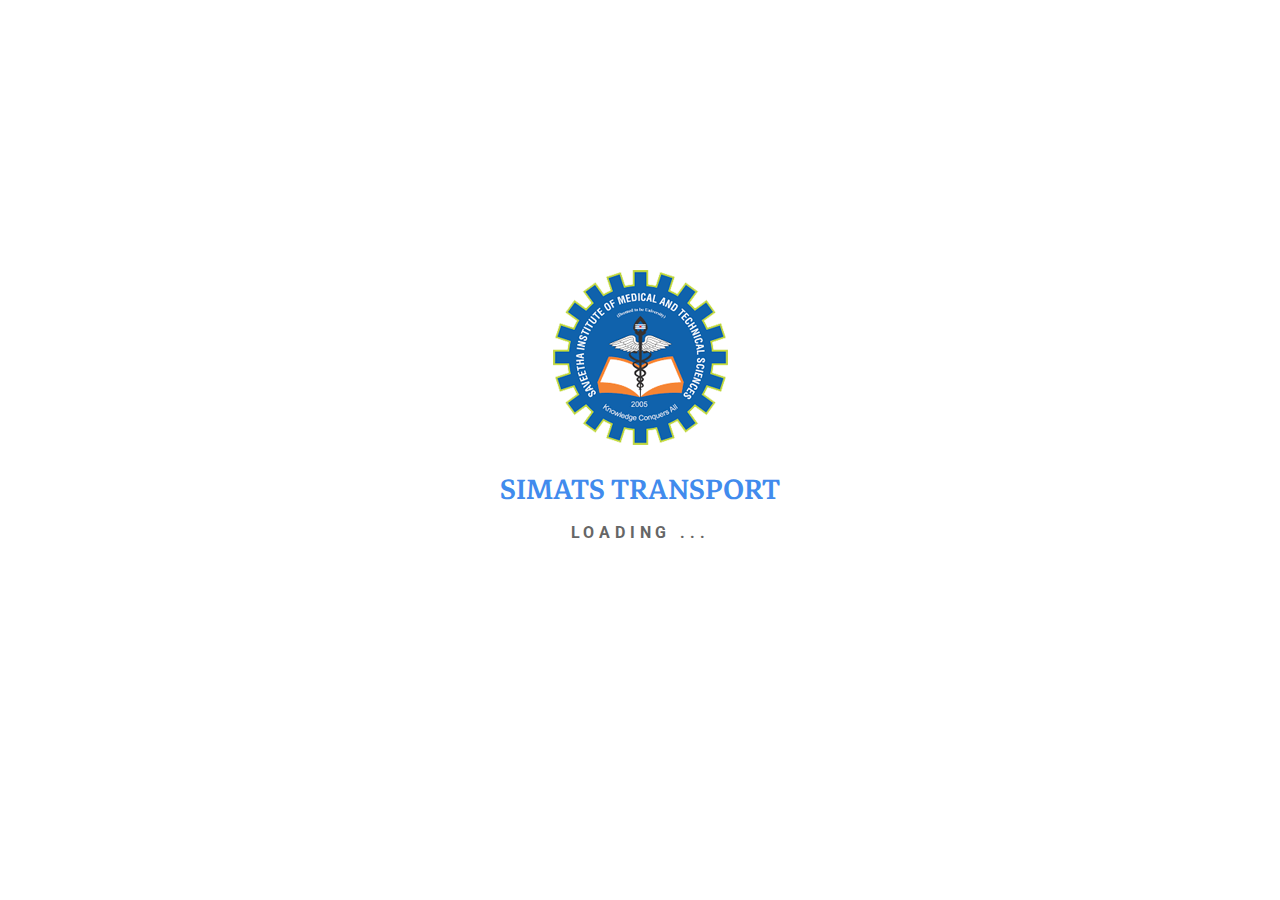
<file: index.html>
<!DOCTYPE html>
<html lang="en">

<head>
    <style>
        .form-element-container {
            position: relative;
        }

        input.input-field[type=text],
        input.input-field[type=password] {
            padding: 8px 12px !important;
            display: inline-block;
            border: 1px solid #ccc;
        }

        .buttonImage {
            width: 25px !important;
            height: 25px !important;
        }

        /* Pre-loader CSS */

        .page-loader {
            width: 100%;
            height: 100vh;
            position: absolute;
            background: #fff;
            z-index: 1000;
        }

        .page-loader .txt {
            color: #666;
            text-align: center;
            top: 30%;
            position: relative;
            text-transform: uppercase;
            letter-spacing: 0.3rem;
            font-weight: bold;
            line-height: 1.5;
        }

        .txt h3 {
            color: #418bed;
            font-size: 40px;
            font-family: "Markazi Text", serif;
            letter-spacing: 0;
            margin-top: 20px;
        }

        .blink_me {
            animation: blinker 1s linear infinite;
        }

        .error-message {
            font-size: 12px;
            color: red;
        }

        @keyframes blinker {
            50% {
                opacity: 0;
            }
        }

        @media (min-width: 1024px) {
            .input-field {
                margin: 10px 0 !important;
            }
        }
    </style>
    <meta charset="UTF-8">
    <meta name="viewport" content="width=device-width, initial-scale=1.0">
    <link href="css/style.css" rel="stylesheet" type="text/css" />
    <link href="css/bootstrap.min.css" rel="stylesheet" type="text/css" />
    <link href="css/font-awesome.css" rel="stylesheet">
    <link rel="icon" type="image/x-icon" href="img/favicon.ico">

    <title>SIMATS Transport</title>
</head>

<body onload="hideLoader()" style="background: #fff;">
    <div class="page-loader">
        <div class="txt">
            <img src="img/logo-all.png" class="loader-logo" alt="loader-logo" />
            <h3>SIMATS TRANSPORT</h3>
            Loading <span class="blink_me">...</span>
        </div>
    </div>
    <div class="log-header">
        <h1>SIMATS TRANSPORTS</h1>
    </div>
    <div class="login-sec">
        <div class="login-container">
            <div class="mb-3 mt-2"><img src="img/logo-all.png" alt="logo" height="100" width="100"></div>
            <div class="login-header">Login</div>
            <form class="log-input" onsubmit="return login(event)">
                <!-- Container for User ID -->
                <div class="form-element-container">
                    <input type="text" id="userid" name="registerNumber" class="input-field" autocomplete="off" required>
                    <label for="userid">Enter Staff ID / Student ID</label>
                </div>

                <!-- Container for Password -->
                <div class="form-element-container">
                    <input type="password" id="password" name="pass" class="input-field" autocomplete="off" required>
                    <label for="password">Enter Password</label>
                </div>
                <div id="error-msg" class="error-message"></div>
                <br>

                <button type="submit" class="submit-button mb-3"><img class="buttonImage me-0" src="img/key.png" alt="Admin"> Login</button>

                <div class="signup-link">
                    <p>Do not have an account? <a href="transport_signup.html">Sign up</a></p>
                </div>
            </form>
        </div>
    </div>
    <div class="user-footer">
        <p class="mb-0">&copy; SIMATS - 2024</p>
    </div>
    <script src="https://ajax.googleapis.com/ajax/libs/jquery/3.6.3/jquery.min.js"></script>

    <script>
        function hideLoader() {
            setTimeout(function() {
                $('.page-loader').fadeOut('slow');
            }, 3000); // 3000 milliseconds = 3 seconds
        }

        function login(event) {
            event.preventDefault();
            const id = document.getElementById("userid").value.trim();
            const pass = document.getElementById("password").value.trim();

            // Simulated valid credentials
            const validID = "192324092";
            const validPass = "welcome";

            if (id === validID && pass === validPass) {
                // Store session info
                localStorage.setItem("isLoggedIn", "true");
                localStorage.setItem("userName", "R.Sabarish");
                localStorage.setItem("userID", id);

                // Redirect to viewPass.html (relative path)
                window.location.href = "viewPass.html";
            } else {
                document.getElementById("error-msg").innerText = "Invalid ID or Password!";
            }
            return false;
        }
    </script>
</body>

</html>
</file>
<file: css/style.css>
@import url('https://fonts.googleapis.com/css2?family=Roboto:ital,wght@0,100;0,300;0,500;0,700;0,900;1,400&display=swap');
@import url('https://fonts.googleapis.com/css2?family=Noto+Serif:ital,wght@0,300;0,400;0,500;1,600&display=swap');
@import url('https://fonts.googleapis.com/css2?family=Berkshire+Swash&family=Markazi+Text:wght@400..700&display=swap');
* {
    margin: 0;
    padding: 0;
}

body {
    font-family: 'Roboto', sans-serif !important;
    margin: 0 !important;
    padding: 0;
    background-color: #fff !important;
    background: url('../img/logo-bg.jpg') no-repeat;
    background-position: center;
    height: 100vh;
}

header {
    background: #0164E7BF;
    box-shadow: 1px 1px 10px #f2f2f2;
    margin-bottom: 20px;
}

.navbar {
    display: flex;
    justify-content: space-between;
    align-items: center;
    background-color: #FFC805;
    color: black;
    padding: 0 !important;
    background: transparent;
}

.nav-tabs .nav-link.active {
    background-color: #e9ecef !important;
}

.logo {
    display: flex;
    align-items: center;
}

.logo h1 {
    font-size: 25px !important;
    color: #fff;
    margin-bottom: 0;
    display: inline-block;
    text-decoration: none;
    font-family: "Markazi Text", serif;
}

.logo img {
    width: 40px;
    height: 40px;
    margin-right: 10px;
}

.nav-links {
    display: flex;
    gap: 8px;
    list-style: none;
    margin: 0;
    padding: 0;
}

.nav-links li {
    cursor: pointer;
    text-align: center;
}

.nav-links li a {
    color: #fff;
    /* box-shadow: 1px 1px 5px #dfdbdb; */
    padding: 10px 20px;
}

.nav-links li a:hover {
    color: #fff;
    background: #005ad1;
    transition: all 2s;
}

.nav-links li a.dropdown-item {
    color: #418bed;
    padding: 10px 25px;
}

.nav-links li a.dropdown-item:hover {
    color: #fff;
}

.nav-links li a.dropdown-item.active {
    color: #fff;
}

.dropdown-menu {
    padding: 0 !important;
}

.navbar .navbar-collapse {
    justify-content: end;
}

.right-nav {
    list-style: none;
}

.right-nav li {
    display: inline-block;
}

.dropdown-menu.prof-drop {
    font-size: 12px;
}

.dropdown-menu.prof-drop[data-bs-popper] {
    top: 85%;
    left: -25px;
    margin-top: 0.125rem;
}

.header-img {
    height: 40px;
    width: 40px;
    background: #fff;
    border: 1px solid #f2f2f2;
    border-radius: 50%;
}

.fa-sign-out {
    color: #fff;
    font-size: 20px !important;
    vertical-align: middle;
}

.nav-link.log-out span {
    font-size: 14px;
    color: #fff;
}

table td {
    font-weight: 400;
}

/*Start Page*/

.start-page {
    display: flex;
    flex-direction: column;
    align-items: center;
    justify-content: center;
    height: 100vh;
    margin: 0;
    background: #fff;
}

.start-page h1 {
    color: #408aec;
    margin-top: 30px;
    font-family: "Markazi Text", serif;
    font-size: 28px;
    font-weight: 600;
}

#content {
    text-align: center;
    margin-bottom: 20px;
    margin-top: 100px;
}

#image {
    max-width: 100%;
    height: auto;
    margin-bottom: 20px;
}

#startButton {
    background: #0164E7BF;
    color: #fff;
    padding: 10px 20px;
    border: none;
    border-radius: 10px;
    cursor: pointer;
    font-size: 20px;
    text-transform: uppercase;
    transition: all 300ms ease-in;
    width: 190px;
    display: block;
    text-align: center;
    margin: 10px auto 0;
    text-decoration: none;
    position: relative;
    overflow: hidden;
    z-index: 1;
}

#startButton:hover {
    color: #fff;
    box-shadow: 0 4px 4px rgba(0, 0, 0, 0.2);
}

.bus-detail a.buy_now {
    padding: 0;
}

.pay-button {
    background: #f58434;
    color: #fff;
    padding: 8px 15px;
}

/*User Page*/

.log-header h1 {
    background: #0164E7BF;
    color: #fff;
    text-align: center;
    font-size: 28px;
    font-family: "Markazi Text", serif;
    padding-top: 10px;
    padding-bottom: 10px;
    font-weight: 600;
}

.user-sec {
    display: flex;
    flex-direction: column;
    align-items: center;
    justify-content: center;
    height: auto;
    margin: 0;
}

.user-footer {
    background: #0164E7BF;
    color: #fff;
    text-align: center;
    padding: 10px;
    bottom: 0;
    position: fixed;
    left: 0;
    width: 100%;
}

.contents {
    color: #fff;
}

.buttonContainer {
    margin-top: 10px;
}

.roleButton {
    background: #0164E7BF;
    border: 1px solid #0164E7BF;
    border-radius: 10px;
    cursor: pointer;
    font-size: 18px;
    display: block;
    width: 250px;
    text-align: center;
    margin-bottom: 20px;
    padding: 10px;
    color: #fff;
}

.roleButton:hover {
    color: #fff;
    box-shadow: 0 4px 4px rgba(0, 0, 0, 0.2);
}

.text {
    margin-left: 10px;
}

.stu-attend {
    width: 700px;
    margin: 0 auto;
}

.stu-attend tr td:last-child {
    float: left;
}

.buttonImage {
    width: 30px;
    height: 30px;
    margin-right: 15px;
    /* Added margin to separate image and text */
}

.search-box {
    width: 30%;
    margin: 0 auto;
}

.attendance-item {
    background: #0164E71A;
    border-radius: 35px;
    padding: 20px;
    margin: 20px 10px;
    box-shadow: 0 4px 6px rgb(120 125 129 / 30%);
    text-align: center;
    border: 1px solid #f2f2f2;
    color: #418bed;
    width: 30%;
    display: flex;
}

.att-column {
    flex: 1;
}

.attendance-item span {
    color: #333;
    font-size: 14px;
    display: block;
    text-align: left;
    margin-bottom: 5px;
}

.passenger-item {
    background: #ffffff1A;
    border-radius: 35px;
    padding: 20px;
    margin: 20px 10px;
    box-shadow: 0 4px 6px rgb(120 125 129 / 30%);
    text-align: center;
    border: 1px solid #f2f2f2;
    color: #418bed;
    width: 30%;
    display: flex;
}

.passenger-item span {
    color: #333;
    font-size: 14px;
    display: block;
    text-align: left;
    margin-bottom: 5px;
}

.passenger-item a {
    background: #0164E791;
    color: #fff;
    padding: 3px 10px;
    text-decoration: none;
    font-weight: 500;
    border: 1px solid #0164E791;
    width: 115px;
    display: block;
    border-radius: 15px;
}

.passenger-item a:hover {
    background: #fff;
    border: 1px solid #0164E791;
    color: #0164E791;
}

.passenger-item.feedback-item {
    background: #0164E71A;
    border-radius: 35px;
    padding: 20px;
    margin: 20px 10px;
    box-shadow: 0 4px 6px rgb(120 125 129 / 30%);
    text-align: center;
    border: 1px solid #f2f2f2;
    color: #418bed;
    width: 30%;
    display: flex;
}

/*Add Home Page*/

.dashboard {
    display: flex;
    justify-content: center;
    align-items: center;
    flex-wrap: wrap;
    width: 100%;
}

.dashboard-item {
    background: #0164E71A;
    border-radius: 35px;
    padding: 20px 10px;
    margin: 20px 10px;
    box-shadow: 0 4px 6px rgb(120 125 129 / 30%);
    display: flex;
    text-align: center;
    border: 1px solid #f2f2f2;
    color: #418bed;
    flex-grow: 1;
    justify-content: center;
    width: 25%;
    align-items: center;
}

.dashboard-item img {
    width: 40px;
    height: 40px;
    margin-bottom: 0px;
    margin-top: 5px;
}

.dashboard-item span {
    display: inline-block;
}

.dashboard-item a {
    color: #418bed;
}

/*Add Bus*/

.bus-tab {
    width: 426px;
    margin: 0 auto;
    margin-top: 80px;
}

.bus-tab form .form-control {
    border-radius: 20px !important;
}

.add-bus h2 {
    font-size: 20px;
    color: #418bed;
    font-weight: 600;
}

.add-bus form {
    border: 1px solid #dee2e6;
    padding: 20px;
    /* background: rgba(255,255,255,0.8); */
    margin: 0 auto;
    border-top: 0;
}

.add-bus label {
    margin-bottom: 5px;
}

.add-bus .form-group {
    margin-bottom: 15px;
}

.add-bus-btn {
    background-color: #418bed;
    color: white;
    font-style: bold;
    padding: 7px 20px;
    border: none;
    border-radius: 2px;
    cursor: pointer;
    font-size: 14px;
    margin-top: 10px;
}

.nav-link.active {
    color: #418bed !important;
}

.nav-link {
    color: #fff !important;
}

.nav.nav-tabs .nav-link {
    color: #418bed !important;
}

a {
    color: #418bed;
    text-decoration: none !important;
}

label {
    text-align: left;
    box-sizing: border-box;
    color: #555;
    font-size: 14px;
}

.form-control {
    border-radius: 0 !important;
    padding: 5px 10px !important;
    font-size: 14px !important;
}

input,
select {
    width: 100%;
    padding: 10px;
    margin-bottom: 15px;
    border: 1px solid #ccc;
    border-radius: 5px;
}

input:focus,
select:focus,
textarea:focus {
    box-shadow: none !important;
}

button {
    padding: 10px 20px;
    border: none;
    border-radius: 5px;
    cursor: pointer;
    text-align: center;
}

button:focus {
    outline: 0;
}

*:focus-visible {
    outline: 0;
    border: none;
    box-shadow: none;
}

.centered-form button {
    margin: 0 auto;
    display: block;
}

th {
    background-color: #418bed !important;
    color: #fff;
}

.table-wid {
    width: 1000px;
    margin: 0 auto;
}

.attn.search-box {
    width: 45%;
}

.comp-table-wid {
    width: 600px;
    margin: 0 auto;
}

.paym-table-wid {
    width: 700px;
    margin: 0 auto;
}

.fee-table-wid {
    width: 450px;
    margin: 0 auto;
}

.bus-res .view-check a {
    background: #418bed;
    color: #fff;
    border-radius: 20px;
    padding: 8px 15px;
}

.attendance-table-wid {
    width: 500px;
    margin: 0 auto;
}

.date.search-box {
    width: 350px;
    margin: 0 auto;
}

.date.search-box input[type=date] {
    background: #b1cff71a;
    border: 1px solid #f2f2f2;
    color: #333;
}

.date.search-box input:focus-visible {
    border: 1px solid #f2f2f2 !important;
}

/*Login Page*/

.login-sec {
    background: #fff;
    padding: 0;
    display: flex;
    justify-content: center;
    align-items: center;
    min-height: 85vh;
}

.login-container {
    padding: 20px;
    width: 33%;
    text-align: center;
    box-shadow: 1px 1px 6px #ccc;
}

.login-header {
    font-size: 22px;
    font-weight: bold;
    color: #0164e7bf;
    margin-bottom: 0px;
}

.login-header.sm {
    font-size: 38px;
}

.input-field {
    width: 50%;
    padding: 8px 10px;
    margin: 10px 0;
    border: 1px solid #ccc;
    border-radius: 2px !important;
    box-sizing: border-box;
    margin-right: 20px;
    font-size: 14px !important;
}

.submit-button {
    background: #0164E7BF;
    color: #fff;
    padding: 7px 20px;
    border: none;
    border-radius: 10px;
    font-size: 16px;
    margin-top: 10px;
}

.submit-button:hover {
    color: #fff;
    box-shadow: 0 4px 4px rgba(0, 0, 0, 0.2);
}

button.btn-success {
    padding: 5px 20px;
}

/*Floating Label*/

.form-group {
    position: relative;
    width: 300px;
}

.log-input input {
    border: 2px solid #fff;
    width: 100%;
    font-size: 1rem;
    padding: 1rem 0.5rem;
    outline: none;
    color: #333;
    background: transparent;
}

.log-input label {
    position: absolute;
    top: 50%;
    left: 17%;
    padding: 0 4px;
    font-size: 14px;
    pointer-events: none;
    transform: translateY(-50%);
    transition: all 0.3s ease-in-out;
    font-weight: 400;
    color: #999999 !important;
}

.log-input input:is(:focus,
:valid)+label {
    top: 10px;
    padding: 0 4px;
    background: #fbfbfb;
}

/* Additional styles for horizontal alignment */

.form-element-container {
    display: flex;
    align-items: center;
    justify-content: center;
}

.form-element-container label {
    width: auto;
    margin-right: 10px;
    color: #000;
}

.form-element-container .input-field {
    width: 70%;
    /* Adjust as needed */
    margin-right: 0;
}

.signup-link {
    margin-top: 20px;
    /* Added margin for spacing */
    text-align: center;
}

.signup-link a {
    text-decoration: none;
    color: blue;
}

/*Bus Detail*/

.bus-detail h2 {
    text-align: center;
    color: #418bed;
    font-size: 22px;
}

table {
    border-collapse: collapse;
    width: 100%;
    margin: 20px auto;
    border: 1px solid #ddd;
}

th,
td {
    border: 1px solid #ddd;
    padding: 8px;
    text-align: left;
}

.view-check {
    display: flex;
    text-align: center;
    justify-content: center;
    align-items: center;
}

.bus-detail a {
    background: #0164E791;
    color: #fff;
    padding: 3px 10px;
    text-decoration: none;
    font-weight: 500;
    border: 1px solid #0164E791;
    width: 115px;
    display: block;
    border-radius: 15px;
}

.bus-detail a:hover {
    background: #fff;
    border: 1px solid #0164E791;
    color: #0164E791;
}

.bus-detail table tr td {
    font-size: 14px !important;
    font-weight: 400 !important;
}

.bus-detail table tr:nth-child(odd) {
    background-color: rgba(255, 255, 255, 0.5);
}

.bus-detail table tr:nth-child(even) {
    background-color: rgba(242, 242, 242, 0.5);
}

.bus-detail th {
    background-color: #418bed !important;
    color: #fff;
    font-size: 16px;
    font-weight: 600;
}

.check-avail {
    float: right;
    background: #fff;
    padding: 0px 5px 0px 5px;
    border-radius: 20px;
    font-size: 12px;
    line-height: 23px;
    text-align: center;
}

/*Chek Available - View Details*/

.profile-card {
    background-color: transparent;
    border-radius: 0;
    box-shadow: 0 2px 4px rgba(0, 0, 0, 0.1);
    padding: 0;
    display: flex;
    flex-direction: column;
    align-items: center;
    text-align: center;
    max-width: 600px;
    margin: 20px auto;
    border: 1px solid #ccc;
}

.profile-card strong {
    display: block;
    color: #418bed;
    font-size: 18px;
}

.profile-header {
    display: flex;
    align-items: center;
    background: #418bed;
    color: #fff;
    width: 100%;
    text-align: center;
    padding: 5px;
}

.profile-photo {
    width: 100px;
    height: 100px;
    border-radius: 50%;
    object-fit: cover;
    margin-right: 10px;
    /* border: 2px solid #418bed; */
    padding: 10px;
    background: #fff;
}

.profile-name {
    font-size: 20px;
    font-weight: bold;
    text-align: center;
    width: 100%;
}

.profile-details {
    margin-top: 0;
    font-size: 14px;
    text-align: center;
    padding: 10px 15px;
}

.profile-img {
    width: 200px;
    margin: 0 auto;
    top: -57px;
    position: relative;
}

.profile-card.prof-view {
    margin: 0 auto;
    width: 400px;
    max-height: calc(100vh - 150px);
    overflow-y: auto;
}

.profile-name-det {
    font-size: 20px;
    font-weight: bold;
    text-align: center;
    width: 100%;
    top: -40px;
    position: relative;
    color: #418bed;
}

.profile-hgt h4 {
    font-size: 18px;
}

.center-img {
    margin: 0 auto 20px;
    width: 270px;
    text-align: center;
}

.center-img img {
    border-radius: 50%;
    border: 1px solid #ccc;
    padding: 0;
}

.driver-details {
    color: #fff;
    width: 100%;
    text-align: center;
}

.driver-heading {
    font-size: 20px;
    font-weight: bold;
    margin-bottom: 10px;
    background: #418bed;
    color: #fff;
    width: 100%;
    text-align: center;
    padding: 5px;
}

.driver-info {
    font-size: 14px;
    color: #000;
}

/*Notification*/

.row-notif {
    display: flex;
    justify-content: space-between;
    align-items: flex-start;
    padding: 10px 20px;
    margin: 10px;
    border: 1px solid #0164E7BF;
    border-radius: 20px;
}

.row-notif span {
    font-weight: 300;
    font-size: 14px;
    margin-bottom: 5px;
}

.left-content {
    flex: 1;
    /* Occupy half of the row */
    display: flex;
    flex-direction: column;
    /* Arrange items vertically */
}

.right-content {
    display: flex;
    flex-direction: column;
    /* Arrange buttons vertically */
    align-items: flex-end;
}

.accept-btn,
.reject-btn {
    width: 85px;
    padding: 3px 10px !important;
    cursor: pointer;
    margin-bottom: 5px;
}

.btn.accept-btn {
    background-color: #4CAF50;
    color: white;
    border: 1px solid #4CAF50;
    font-size: 14px;
}

.btn.accept-btn:hover {
    background-color: #fff;
    color: #4CAF50;
    border: 1px solid #4CAF50;
}

.btn.reject-btn {
    background-color: #f44336;
    color: white;
    border: 1px solid #f44336;
    font-size: 14px;
}

.btn.reject-btn:hover {
    background-color: #fff;
    color: #f44336;
    border: 1px solid #f44336;
}

.btn.reject-btn:focus,
.btn.reject-btn:focus {
    box-shadow: none !important;
}

.under-const {
    background: url(../img/under-construction.jpg) no-repeat;
    background-size: 100%;
    height: 330px;
    width: 530px;
    margin: 150px auto;
}

.bus-add tr td:nth-child(2) {
    width: 800px;
}

.bus-add tr th:nth-child(2) {
    width: 800px;
}

/*Incharge Detail*/

.incharge-det h2 {
    text-align: center;
    color: #418bed;
    font-size: 22px;
}

.incharge-det table th {
    background: #418bed;
    color: #fff;
}

.incharge-det table tr td {
    font-size: 14px !important;
    font-weight: 400 !important;
}

.incharge-det table tr:nth-child(odd) {
    background-color: white;
}

.incharge-det table tr:nth-child(even) {
    background-color: #f2f2f2;
}

.d-block .table {
    margin: 0;
}

.d-block.table-responsive {
    max-height: calc(100vh - 325px);
    overflow-y: auto;
    overflow-x: hidden;
    padding-right: 5px;
}

.d-block.table-responsive.busearch {
    max-height: calc(100vh - 325px);
    overflow-y: auto;
    overflow-x: auto;
    padding-right: 5px;
}

/*Feedisplay - Complaint*/

.complaint h2 {
    text-align: center;
    color: #418bed;
    font-size: 22px;
}

.complaint th {
    background: #418bed;
    color: #fff;
}

.complaint table tr td {
    font-size: 14px !important;
}

.complaint table tr:nth-child(odd) {
    background-color: white;
}

.complaint table tr:nth-child(even) {
    background-color: #f2f2f2;
}

/*Student Home Page*/

/* Style for the left side (details) */

.left-side {
    flex: 1;
    padding: 5px;
}

/* Style for the right side (profile image) */

.right-side {
    flex: 1;
    padding: 5px;
    text-align: center;
}

/* Style for the image */

.profile-image {
    width: 40%;
    height: auto;
    border-radius: 100%;
    margin-right: 100px;
}

.rectangle-container {
    background-color: blue;
    /* Background color set to blue */
    color: white;
    /* Text color set to white */
    padding: 10px 20px;
    /* Padding for the content */
    border-radius: 5px;
    /* Rounded corners for the rectangle */
    display: inline-block;
    /* Inline-block to contain the text */
    width: 33.5%;
    text-align: center;
    margin-left: 500px;
}

/*Calender*/

.calendar {
    width: 500px;
    margin: 0 auto;
}

.calendar h2 {
    text-align: center;
    color: #418bed;
    font-size: 22px;
}

.calendar thead {
    background: #418bed;
    color: #fff;
}

.calendar tbody {
    background: #fff;
}

.calendar th {
    text-align: center;
}

.calendar td {
    border: 1px solid #f2f2f2;
    text-align: center;
    padding: 20px;
}

.current-day {
    background: #dbecfb;
}

.btn.dropdown-toggle {
    color: #418bed;
    box-shadow: 1px 1px 5px #dfdbdb;
    padding: 8px !important;
    background: #fff;
    border-radius: 0;
    border: none;
    position: relative;
    top: -8px;
}

/*View pass*/

.view-pass {
    width: 400px;
    margin: 20px auto;
    font-size: 15px;
}

.bus-pass {
    background: #b2f279;
    padding: 5px;
    text-align: center;
    font-size: 20px;
    font-weight: 500;
    border-top: 20px solid #25ba07;
    border-left: 1px solid #f2f2f2;
    border-bottom: 1px solid #f2f2f2;
    border-right: 1px solid #f2f2f2;
}

.top-address h3 {
    color: #0545f5;
    font-size: 20px;
    font-weight: 600;
    margin-top: 8px;
    margin-left: 6px;
}

.top-address h5 {
    font-size: 16px;
    color: #333;
}

.top-address p {
    font-size: 14px;
    color: #333;
}

.pass-sec {
    display: flex;
    margin-top: 20px;
    margin-bottom: 0;
}

.pass-val p {
    display: block;
    margin-bottom: 5px;
    padding-left: 15px;
    font-size: 15px;
}

.pass-detail {
    border: 1px solid #cccccc;
    background: rgb(255, 255, 255);
    font-weight: 500;
}

.pass-bg-green {
    background: linear-gradient(0deg, rgba(242, 251, 243, 1) 0%, rgba(177, 236, 183, 1) 48%, rgba(102, 220, 113, 1) 83%);
    padding: 50px 0;
}

.pass-bg-blue {
    background: linear-gradient(0deg, rgba(237, 237, 251, 1) 0%, rgba(200, 197, 250, 1) 48%, rgba(148, 139, 248, 1) 83%);
    padding: 50px 0;
}

.pass-bg-yellow {
    background: linear-gradient(0deg, rgba(250, 253, 228, 1) 0%, rgba(245, 253, 160, 1) 48%, rgba(239, 254, 73, 1) 83%);
    padding: 50px 0;
}

.pass-detail h4 {
    color: #4f14c8;
    text-align: center;
    padding-top: 10px;
    padding-bottom: 10px;
    font-size: 15px;
    font-weight: 600;
    margin-bottom: 10px;
}

.reqpass-btn {
    background: #418bed;
    color: #fff;
    border-radius: 20px;
    padding: 8px 15px;
}

.reqpass-btn:hover {
    color: #fff !important;
}

.nopass {
    width: 100%;
    height: 80%;
    display: flex;
    justify-content: center;
    align-items: center;
}

.nopass .nopass-det {
    text-align: center;
}

.pl-60 {
    padding-left: 60px !important;
}

.pl-70 {
    padding-left: 70px !important;
}

.left-side ul {
    list-style: none;
    padding-left: 20px;
    margin-bottom: 0;
}

.left-side ul li {
    margin-bottom: 10px;
}

.left-side {
    flex: 4;
}

.pass-detail .profile-image {
    width: 100px;
    height: 100px;
    border-radius: 100%;
    margin-right: 20px;
    border: 3px solid #418bed;
    padding: 1px;
    float: right;
}

.paid {
    color: #4CAF50;
}

.dropdown {
    position: relative;
    display: inline-block;
}

/* Style for the dropdown content */

.dropdown-content {
    display: none;
    position: absolute;
    background-color: #f9f9f9;
    min-width: 160px;
    box-shadow: 0px 8px 16px 0px rgba(0, 0, 0, 0.2);
    z-index: 1;
}

.dropdown-content a {
    padding: 12px 16px;
    display: block;
    text-align: left;
}

/* Style for the dropdown items on hover */

.dropdown-content a:hover {
    background-color: #ddd;
}

/* Show the dropdown content when hovering over the dropdown container */

.dropdown:hover .dropdown-content {
    display: block;
}

.admin-profile .profile-details.prof-value {
    width: 90%;
}

.admin-profile .prof-th {
    width: 45%;
    display: inline-block;
}

/*Profile*/

.prof-th {
    width: 50%;
    display: inline-block;
}

.prof-col {
    width: 5%;
    display: inline-block;
}

.prof-td {
    width: auto;
    display: inline-block;
}

.profile-details.prof-value {
    font-size: 14px;
    text-align: left;
    /* width: 500px;
    top: -50px;
    left: 100px; */
}

/*Change Password*/

.change-password form {
    width: 400px;
    margin: 20px auto;
    padding: 25px 50px;
    border: 1px solid #0164E7BF;
    border-radius: 35px;
}

.change-password h2 {
    text-align: center;
    color: #418bed;
    font-size: 22px;
}

.change-password .form-group {
    width: 100%;
}

.change-password .accordion {
    width: 500px;
    margin: 0 auto;
    padding: inherit;
}

.change-password .accordion-flush .accordion-item .accordion-button {
    border-radius: 10px;
    border: 1px solid #ccc;
    margin-top: 10px;
}

.change-password .accordion-item {
    border: none;
}

.change-password .accordion-item:last-of-type .accordion-button.collapsed {
    border-radius: 10px;
}

.change-password .accordion-button::after {
    background-image: url(../img/acc-arrow.png);
}

.change-password .accordion-button:not(.collapsed)::after {
    background-image: url(../img/acc-arrow.png);
    transform: rotate(-180deg);
}

.change-password .accordion-button:focus {
    box-shadow: none;
}

/*Student Details*/

.student-detail th {
    background-color: #418bed !important;
    color: #fff;
}

.student-detail h2 {
    text-align: center;
    color: #418bed;
    font-size: 22px;
}

div.dt-buttons {
    position: relative;
    top: 20px;
}

table.dataTable {
    width: 100% !important;
}

table.dataTable tbody td {
    font-weight: 400;
    font-size: 14px;
}

table.dataTable td {
    border-bottom: 0 !important;
}

.dataTables_filter label {
    padding: 10px;
}

.dataTables_wrapper .dataTables_paginate .paginate_button.current {
    background: #418bed;
    color: #fff !important;
}

.dataTables_wrapper .dataTables_filter input {
    border-radius: 3px;
    padding: 5px 10px;
}

div.dt-buttons>.dt-button,
div.dt-buttons>.dt-button:hover {
    background: #418bed !important;
    color: #fff !important;
    border: 1px solid #418bed !important;
}

div.dt-buttons>.dt-button.disabled {
    cursor: not-allowed;
}

/* Make the DataTable responsive */

.table-responsive {
    overflow-x: auto;
    max-width: 100%;
    /* Set maximum width to 100% */
}

.navbar-toggler:focus {
    box-shadow: none !important;
}

.table>thead {
    border-style: hidden;
}

.table thead th {
    position: sticky;
    top: 0;
    z-index: 10;
}

.nav-links li.active a {
    background: #005ad1;
    color: #fff;
    transition: all 2s;
}

.table tr {
    vertical-align: middle;
}

form.notification-form {
    border-radius: 10px;
    border: 1px solid #418bed;
    padding: 20px 35px;
    background: rgb(173 208 255 / 10%);
}

/*Transporter*/

.t-title {
    color: #fff;
    font-size: 30px;
    margin-bottom: 50px;
}

.card-wrapper {
    display: flex;
    flex-direction: row;
    /* Set flex-direction to row for the containers */
}

.card-bg {
    position: relative;
    width: 220px;
    height: 220px;
    border: none;
    background: rgb(16, 98, 172);
    background: linear-gradient(180deg, rgba(16, 98, 172, 1) 25%, rgba(3, 168, 201, 1) 100%);
    border-radius: 10px;
    margin-right: 40px;
    /* Optional: Add margin between containers */
    margin-left: 30px;
    margin-bottom: 40px;
}

.card-bg h3 {
    color: #418bed;
    font-size: 18px;
    text-align: center;
    padding-top: 10px;
    background: #fff;
    padding-bottom: 10px;
}

.inner-container {
    background-color: white;
    position: absolute;
    top: 50%;
    left: 50%;
    transform: translate(-50%, -50%);
    width: 100px;
    height: 100px;
    border: 2px solid #418bed;
}

.inner-container i {
    text-align: center;
    font-size: 50px;
    color: #418bed;
    margin: 0 auto;
    transform: translateX(85%);
    top: 22px;
    position: relative;
}

.text-mem {
    position: absolute;
    bottom: 10px;
    left: 50%;
    transform: translateX(-50%);
    margin-bottom: 10px;
    font-size: 14px;
}

.text-mem a {
    color: #418bed;
    background: #fff;
    padding: 5px 10px;
    text-decoration: none;
    border-radius: 3px;
    cursor: pointer;
}

.route-det {
    width: 500px;
    margin: 0 auto;
}

.route-det h4 {
    text-align: center;
    font-size: 16px;
    margin-top: 10px;
    margin-bottom: 10px;
    color: #418bed;
}

.route-det input {
    margin-bottom: 10px;
}

.route-det button {
    background: #418bed;
    color: #fff;
    padding: 5px 10px;
    margin-bottom: 20px;
    font-weight: 400;
    font-size: 14px;
}

.acc-form .form-control {
    background: #0164E70D;
    border: 1px solid #0164E70D;
    border-radius: 10px !important;
    padding: 15px 15px !important;
}

/* .sel-round {
    background-image: linear-gradient(45deg, transparent 49%, #ffffff 48%), linear-gradient(135deg, #ffffff 50%, transparent 50%), radial-gradient(#418bed 70%, transparent 72%) !important;
    background-position: calc(100% - 24px) calc(19px + 6px), calc(100% - 19px) calc(23px + 2px), calc(100% - 10px) 12px !important;
    background-size: 5px 5px, 5px 5px, 30px 30px !important;
    background-repeat: no-repeat !important;
  } */

.hierarchy-select .dropdown-menu {
    width: 100%;
}

.hierarchy-select button::after {
    float: right;
    content: "\f002" !important;
    /* background: #0d6efd !important; */
    padding: 0;
    border-radius: 0;
    font-family: FontAwesome !important;
    border-top: 0;
    color: #0d6efd;
    font-size: 16px;
}

.btn.dropdown-toggle.sel-round {
    background: #0164E70D;
    border: 1px solid #0164E70D;
    border-radius: 10px !important;
    padding: 12px 15px !important;
    box-shadow: none;
    color: #333;
    width: 100%;
    text-align: left;
    font-size: 14px;
}

.bus-route-search {
    width: 400px;
    margin: 0 auto;
}

.sel-round:active:focus {
    box-shadow: none !important;
}

.dropdown-item.route-item {
    font-size: 14px;
}

.hs-searchbox .form-control {
    padding: 10px 15px !important;
}

.linee {
    width: 2px;
    height: 40px;
    background-color: #418bed;
    position: relative;
    top: 10px;
    left: 191px;
    margin-bottom: 20px;
}

.bus-seats {
    font-size: 14px
}

.route-map {
    overflow-y: auto;
    max-height: calc(100vh - 400px);
    overflow-x: hidden;
}

/*Footer*/

footer {
    background: #0164E7BF;
    color: #fff;
    text-align: center;
    padding: 10px;
    bottom: 0;
    position: fixed;
    left: 0;
    width: 100%;
}

.bottom-footer {
    display: none;
}

.box {
    width: 400px;
    margin: 0 auto;
    border: 1px solid #398AED;
    padding: 20px 30px;
    border-radius: 35px;
}

.razorpay-backdrop span {
    display: none;
}

.error-bg {
    background: #ececec;
    padding: 40px;
    width: 60%;
    display: flex;
    flex-direction: row;
    position: absolute;
    left: 50%;
    top: 50%;
    -webkit-transform: translate(-50%, -50%);
    transform: translate(-50%, -50%);
}

.error-bg h2 {
    font-size: 58px;
    margin-right: 20px;
}

.error-bg h3 {
    font-size: 40px;
}

.error-bg .left {
    border-right: 1px solid #ccc;
    width: 50%;
}

.error-bg .right {
    width: 40%;
    margin-left: 50px;
}

.error-bg .right a {
    color: #000;
    border: 2px solid #000;
    padding: 8px 15px 8px 15px;
    display: inline-block;
    margin-top: 10px;
    font-size: 16px;
    background: url('../images/arrow.png') no-repeat 97px 10px;
    background-size: 10%;
    font-size: 18px;
    text-decoration: none;
}

.error-bg .right a:hover {
    color: #b76b24;
    border: 2px solid #b76b24;
    background: url('../images/carrow.png') no-repeat 97px 10px;
    background-size: 10%;
}

table.dataTable tbody tr.selected>* {
    box-shadow: inset 0 0 0 9999px rgb(11 12 12);
}

.cont-flu .container-fluid {
    width: 95%;
}

.mob-btn {
    display: none !important;
}

.table-box {
    background: #b1cff71a;
    border-radius: 35px;
    padding: 28px;
    box-shadow: 0 0 7px #cdcdcd;
    margin: 15px;
}

.table-box h5 {
    font-size: 16px;
    color: #000;
}

.table-box p {
    font-size: 14px;
    color: #525252;
}

.bus-scroll {
    max-height: calc(100vh - 200px);
    overflow-y: auto;
    padding-right: 10px;
}

form.example input[type=text] {
    padding: 10px 15px;
    font-size: 14px;
    border: 1px solid #0B8AF214;
    float: left;
    width: 100%;
    background: #0B8AF214;
    border-radius: 20px;
    box-shadow: 2px 2px 5px #ccc;
}

form.example button {
    background: transparent;
    color: #418bed;
    font-size: 18px;
    position: relative;
    top: -32px;
    left: 93%;
    padding: 0;
}

*::-webkit-scrollbar-track {
    border-radius: 10px;
    background-color: #F5F5F5;
}

*::-webkit-scrollbar {
    width: 7px;
    background-color: #F5F5F5;
}

*::-webkit-scrollbar-thumb {
    border-radius: 10px;
    background-color: #ccc;
    height: 50px;
}

::-webkit-scrollbar:horizontal {
    height: 3px;
    background-color: red;
}

::placeholder {
    color: #bcbcbc !important;
    font-weight: 500 !important;
}

.modal-header .btn-close {
    margin-right: 0 !important;
    font-size: 10px;
    position: relative;
    right: -15px;
}

.prof-change-pwd {
    position: relative;
    top: -3px;
    left: 299px;
    background: #f7f7f7;
    padding: 10px 5px;
}

.prof-change-pwd img {
    width: 25px;
}

.verification-form {
    width: 500px;
    margin: 0 auto;
}

.offline-request {
    width: 500px;
    text-align: center;
    margin: 0 auto;
}

.modal-footer {
    justify-content: center !important;
}

.modal-content {
    background: #ecf6fe !important;
    border-radius: 10px !important;
    max-width: 340px !important;
    padding: 20px;
    font-size: 14px;
}

.modal-content {
    padding-top: 0;
}

.modal-body {
    padding: 0 !important;
}

.modal-body.modal-detail {
    padding: 20px 10px 0 10px !important;
}

.modal-detail span {
    display: block;
    margin-bottom: 15px;
}

.modal-detail p {
    background: #f2f2f2;
    padding: 10px;
}

.modal-detail .modal-footer {
    justify-content: space-between;
    padding: 0;
    border-top: none;
}

.modal-detail .modal-footer button {
    border-radius: 20px;
}

.bus-col {
    justify-content: space-around;
    display: flex;
}

.bus-col.bus-seat {
    justify-content: space-around;
    display: flex;
    width: 500px;
}

.bus-col p {
    margin-bottom: 0;
}

.daily-update {
    border-left: 3px solid #398AED;
    padding: 10px 15px;
    border-radius: 0;
    margin-bottom: 20px;
    display: block;
    width: 800px;
    margin: 0 auto 15px;
    background: #0164E70D;
    box-shadow: 1px 1px 5px #ccc;
}

.daily-update p {
    margin-bottom: 0;
}

.pass-qr p {
    margin-bottom: 0;
}

.view-modal .modal-dialog {
    max-width: 780px;
    margin: 1.75rem auto;
}

.view-modal .modal-content {
    max-width: 700px !important;
    border-radius: 10px !important
}

.stud-modal .modal-dialog {
    max-width: 475px;
    margin: 1.75rem auto;
}

.stud-modal .modal-content {
    max-width: 500px !important;
    border-radius: 10px !important
}

.pass-section {
    text-align: center;
    border: 1px solid #bbb7b7;
    background: #fff;
}

.pass-head .green-pass {
    font-size: 20px;
    padding: 0;
    border-radius: 0;
    color: #fff;
    width: 320px;
    text-align: center;
    margin: 0px auto;
    font-weight: 900;
    text-transform: uppercase;
}

.pass-head .orange-pass {
    font-size: 20px;
    padding: 0;
    border-radius: 0;
    color: #000;
    width: 320px;
    text-align: center;
    margin: 0 auto;
    font-weight: 900;
    text-transform: uppercase;
}

.pass-head .brown-pass {
    font-size: 20px;
    padding: 0;
    border-radius: 0;
    color: #fff;
    width: 320px;
    text-align: center;
    margin: 0 auto;
    font-weight: 900;
    text-transform: uppercase;
}

.pass-head .yellow-pass {
    font-size: 20px;
    padding: 0;
    border-radius: 0;
    color: #000;
    width: 320px;
    text-align: center;
    margin: 0 auto;
    font-weight: 900;
    text-transform: uppercase;
}

.pass-head .light-blue-pass {
    font-size: 25px;
    padding: 0;
    border-radius: 0;
    color: #fff;
    width: 320px;
    text-align: center;
    margin: 0 auto;
    font-weight: bold;
    text-transform: uppercase;
}

.pass-head .t_light-blue-pass {
    font-size: 28px;
    padding: 0;
    border-radius: 0;
    color: #fff;
    width: 320px;
    text-align: center;
    margin: 0 auto;
    font-weight: 900;
    text-transform: uppercase;
}

.pass-head .red-pass {
    font-size: 20px;
    padding: 0;
    background: red;
    border-radius: 0;
    color: #fff;
    width: 320px;
    text-align: center;
    margin: 0 auto;
    font-weight: 900;
    text-transform: uppercase;
}

.img-qr {
    position: relative;
    display: block;
    width: 100px;
    height: 100px;
    top: -55px;
    left: 35%;
    border-radius: 0;
}

.pass-section h3 {
    font-size: 24px;
    font-weight: bold;
    color: #000;
}

.pass-section h4 {
    font-size: 20px;
    font-weight: bold;
    color: #000;
}

.pass-section-success {
    font-size: 15px;
    font-weight: bold;
    color: #fff;
    background: #1eb100;
    padding: 5px;
    text-transform: uppercase;
}

.validity.d-block {
    font-size: 30px;
    font-weight: bold;
    vertical-align: middle;
    text-transform: capitalize;
    padding: 0;
}

.pass-section-reject {
    font-size: 25px;
    font-weight: bold;
    color: #fff;
    background: red;
    padding: 5px;
    text-transform: uppercase;
}

.pass-route {
    background: #ffffff;
    padding: 15px 0px;
}

.pass-route p {
    margin-bottom: 0;
}

.fa-exchange {
    color: #000;
}

.btn-close:focus {
    box-shadow: none !important;
}

.title-tip[title]:hover {
    position: relative;
}

.title-tip[title]:hover:before {
    position: absolute;
    top: 100%;
    left: 0;
    z-index: 99999;
    content: attr(title);
    margin-top: 0.5em;
    padding: 0.5em;
    width: 150px;
    /* change it */
    overflow: hidden;
    word-wrap: break-word;
    font-size: inherit;
    color: #FFF;
    text-align: center;
    background-color: #222;
    box-sizing: border-box;
    box-shadow: 2px 2px 2px rgba(0, 0, 0, 0.2);
}

.title-tip[title]:hover:after {
    position: absolute;
    top: 80%;
    left: 50%;
    z-index: 99999;
    content: '';
    margin-left: -0.125em;
    width: 0;
    height: 0;
    border: 7px dashed transparent;
    border-bottom: 7px solid #222;
    font-size: inherit;
}

.prof-change-pwd {
    display: none;
}

table th,
table td {
    white-space: nowrap;
}

.h-20 {
    height: 20px;
}

.wh-wid {
    width: 100%;
}

.notif-scroll {
    max-height: calc(100vh - 610px);
    overflow-y: auto;
}

.bus-detail a.notif-action {
    background: none;
    color: #418bed;
    border: none;
    position: relative;
    left: 300px;
    top: -10px;
    font-size: 20px;
}

.badge {
    background: #000;
    position: relative;
    top: -12px;
    padding: 5px !important;
    border-radius: 10px !important;
    height: 15px;
    right: 12px;
    font-size: 10px !important;
    text-align: center !important;
    line-height: 6px !important;
}

.slider-section {
    width: 500px;
    margin: 0 auto;
}

.slider-section img {
    height: 370px;
    margin-bottom: 50px;
}

.carousel-indicators [data-bs-target] {
    width: 10px !important;
    height: 10px !important;
    border-radius: 50% !important;
    background-color: #000 !important;
}

.passen-table-wid {
    height: 300px;
    overflow-y: auto;
    padding-right: 10px;
    width: 450px;
    margin: 0 auto;
}

.name-wid {
    text-wrap: unset;
}

.qr-form {
    max-height: calc(100vh - 212px);
    overflow-y: auto;
    padding-right: 10px;
}

.pass-section .pass-h2 {
    font-size: 20px;
    margin-bottom: 0;
    margin-top: 5px;
}

.busreq {
    width: 120px;
    text-align: center;
    margin: 0 auto;
}

.rte-name {
    width: 300px !important;
    display: inline-block;
}

.rte-val {
    width: 95px;
    display: inline-block;
    text-align: center;
    font-size: 13px;
    color: #006eff;
}

.rte-val b {
    background: #0164E70D;
    border: 1px solid #0164E70D;
    border-radius: 10px !important;
    padding: 2px 15px !important;
    color: #038537;
    font-weight: bold;
    text-align: center;
    margin-left: 10px;
    width: auto;
    display: block;
    font-size: 20px;
    margin-top: 3px;
}

.contact-form {
    width: 350px;
    margin: 20px auto;
    padding: 25px 50px;
    border: 1px solid #0164E7BF;
    border-radius: 35px;
}

.submit-left {
    position: relative;
    top: 0px;
    left: -45px;
}

.acc-right {
    position: relative;
    top: -51px;
    left: 50px;
}

/* Define different styles for different screen sizes */

@media(max-height: 1000px) {
    .t-title {
        margin-bottom: 10px;
    }
    .h-scroll {
        overflow-y: auto;
        height: 1000px;
    }
}

@media only screen and (max-width: 767px) {
    /* Styles for phones */
    .table-responsive {
        overflow-x: auto;
        width: 100%;
    }
    .table-scrollable {
        overflow-x: auto;
        max-width: 600px;
        margin: auto;
    }
    .table-wid {
        width: 100%;
        margin: 0 auto;
    }
    .profile-card {
        max-width: 390px;
        position: relative;
        top: -20px;
    }
    .profile-card.busroute {
        width: 95%;
        margin: 0 10px;
        position: relative;
        top: -20px;
        margin-top: 30px;
    }
    .profile-card.busroute .profile-details {
        margin-top: 0;
    }
    .dashboard-item {
        justify-content: flex-start;
        padding-left: 40px;
    }
    .bus-tab {
        width: 330px;
        margin: 0 auto;
        padding: 10px 0;
    }
    .nav-link {
        padding-left: 10px !important;
        padding-right: 10px !important;
    }
    .navbar-brand {
        margin-right: 0;
    }
    .logo h1 {
        font-size: 28px !important;
        font-weight: bold;
    }
    .under-const {
        width: 100%;
        margin: 0;
    }
    .change-password form {
        width: 100%;
    }
    .calendar {
        width: 390px;
    }
    .calendar td {
        padding: 15px;
    }
    .mob-btn {
        position: relative;
        top: -45px;
        left: -10px;
        display: block !important;
    }
    .mob-btn i {
        color: #fff;
    }
    .search-box {
        width: 100%;
        margin: 0 auto;
    }
    .attn.search-box {
        width: 100%;
    }
    form.example button {
        left: 90% !important;
    }
    h2 {
        font-size: 18px !important;
        width: 100%;
        display: flex;
        justify-content: center;
    }
    .nav-tabs {
        width: 100%;
    }
    .nav-link.text-truncate {
        color: #324054 !important;
        padding: 20px 10px;
    }
    .attendance-item {
        width: 100%;
        padding: 10px 20px;
        margin: 10px 0px;
    }
    .passenger-item {
        width: 100%;
        padding: 10px 20px;
        margin: 10px 0px;
    }
    .passenger-item.feedback-item {
        width: 100%;
        padding: 10px 20px;
        margin: 10px 0px;
    }
    .offcanvas-start {
        top: 50px !important;
        max-width: 75% !important;
    }
    .offcanvas-header {
        padding: 1rem 1rem 0rem 1rem !important;
    }
    .offcanvas-body img {
        width: 25px;
        height: 25px;
    }
    .bottom-footer {
        background: #418bed;
        display: block;
        position: fixed;
        left: 0;
        bottom: 0;
        width: 100%;
        z-index: 1111;
    }
    .bottom-footer ul {
        display: flex;
        list-style: none;
        justify-content: space-around;
        padding: 10px;
        margin-bottom: 0;
    }
    .bottom-footer ul li a img {
        height: 30px;
        width: 30px;
    }
    .offcanvas-start {
        border-right: 0 !important;
        box-shadow: 1px 1px 5px #ccc;
    }
    a.mob-home {
        position: relative;
        top: -15px;
        border-radius: 50%;
        padding: 15px 10px;
        margin-bottom: 10px;
        background: linear-gradient(136.42deg, #26CBFF 4.8%, #6980FD 99.39%);
        border: 5px solid #fff;
        box-shadow: none;
    }
    a.mob-home img {
        width: 30px;
        height: 30px;
    }
    .change-password .accordion {
        width: 100%;
    }
}

@media only screen and (min-width: 768px) and (max-width: 991px) {
    /* Styles for tablets */
    .table-responsive {
        overflow-x: auto;
        max-width: 100%;
    }
    .nav-links li a {
        display: block;
        font-size: 14px;
    }
    .logo a {
        font-size: 18px;
    }
    .error-bg {
        width: 95%;
    }
}

@media only screen and (min-width: 992px) and (max-width: 1199px) {
    /* Styles for laptops */
    .table-responsive {
        overflow-x: auto;
        max-width: 100%;
    }
}

@media only screen and (min-width: 1200px) {
    /* Styles for desktops */
    .table-responsive {
        overflow-x: auto;
        max-width: 100%;
    }
    header .container {
        max-width: 1380px;
    }
    /* .nav-links li {
        width: 125px;
    } */
    .logo h1 {
        font-size: 20px;
    }
}

@media(min-width:1400px) {
    .container {
        max-width: 1820px !important;
    }
}

@media (max-width: 1300px) {
    .container {
        max-width: 1240px !important;
    }
}

@media (max-width:1366px) {
    .roleButton {
        width: 100%;
    }
    .slider-section img {
        height: 150px;
    }
    .bus-tab {
        margin-top: 20px;
    }
    .view-pass {
        position: relative;
        top: -65px;
        transform: scale(0.8);
    }
    .linee {
        top: 10px;
        left: 175px;
    }
    .busdetail-sec {
        height: 450px;
        overflow-y: auto;
    }
    .notif-scroll {
        max-height: calc(100vh - 400px);
        overflow-y: auto;
    }
}

@media only screen and (min-width:1366px) {
    .profile-img {
        top: -26px;
    }
    .profile-name-det {
        top: 0;
    }
    .profile-details.prof-value {
        top: -20px;
    }
    .profile-img img {
        background: #fff;
        border-radius: 50%;
        width: 70px;
        height: 70px;
        border: 1px solid #418bed;
    }
}

@media(min-width: 1270px) and (max-width: 1280px) {
    .notif-scroll {
        max-height: calc(100vh - 375px);
        overflow-y: auto;
    }
    .logo h1 {
        font-size: 14px;
    }
    .prof-change-pwd {
        top: -23px;
    }
    .nav-links li a {
        padding: 10px 10px;
    }
    /* .nav-links li {
        width: 116px;
    } */
    .linee {
        top: 10px;
        left: 203px;
    }
    .profile-card.prof-view {
        margin: 5px auto;
    }
    .profile-details.prof-value {
        margin-top: 10px;
    }
    .profile-details.prof-value p {
        margin-bottom: 10px;
    }
    .profile-card.busroute {
        transform: scale(0.8);
        margin-top: 0;
        position: relative;
        top: -50px;
    }
    .view-pass {
        position: relative;
        top: -115px;
        transform: scale(0.7);
    }
}

@media(min-width: 1025px) and (max-width: 1279) {
    .dashboard-item {
        width: 20%;
    }
}

@media only screen and (max-width: 1090px) {
    .nav-links li a {
        display: block;
        font-size: 14px;
    }
    .logo a {
        font-size: 18px;
    }
}

@media(min-width: 1025px) and (max-width: 1200px) {
    .logo h1 {
        font-size: 12px;
    }
    .logo img {
        width: 40px;
        height: 40px;
    }
    .nav-links li a {
        font-size: 12px !important;
        padding-left: 0;
        padding-right: 0;
    }
    .nav-links li {
        width: 98px;
    }
    .header-img {
        height: 40px;
        width: 40px;
    }
}

@media(max-width: 1024px) {
    .logo h1 {
        font-size: 14px;
    }
    .nav-links li a {
        font-size: 14px;
    }
    .dashboard-item {
        margin-bottom: 0;
        width: 100%;
    }
    .dashboard-item:first-child {
        margin-top: 0;
    }
}

@media(min-width: 1024px) {
    .nav-links li a {
        display: block;
        font-size: 14px;
    }
    .input-field {
        margin: 5px 0;
    }
    .pay-success {
        padding: 15px;
    }
    .add-bus .form-group {
        margin-bottom: 10px;
    }
    .add-bus form {
        padding: 15px 20px;
    }
    .add-bus-btn {
        margin-top: 0;
    }
}

@media(min-width: 768px) {
    .nav-links li a {
        display: block;
        font-size: 14px;
    }
    .logo a {
        font-size: 18px;
    }
}

@media only screen and (max-width: 480px) {
    form.notification-form {
        padding: 20px 15px;
    }
    .box {
        width: 100%;
    }
    form.pay-success {
        width: 100%;
    }
    .wh-wid {
        height: 315px;
    }
    .dashboard {
        height: 520px;
        overflow-y: auto;
    }
    .login-container {
        width: 75%;
    }
    .bus-detail.user-notif .bottom-footer a {
        border: none;
        width: auto;
        background: transparent;
        padding: 0;
        border-radius: 0;
        display: inline;
    }
    .bus-detail.user-notif .bottom-footer a.mob-home {
        position: relative;
        top: -24px;
        border-radius: 50%;
        padding: 15px 10px;
        margin-bottom: 10px;
        background: linear-gradient(136.42deg, #26CBFF 4.8%, #6980FD 99.39%);
        border: 5px solid #fff;
        box-shadow: none;
    }
    form.notification-form {
        padding: 20px 15px;
    }
    .slider-section {
        width: 100%;
    }
    .slider-section img {
        height: 200px;
    }
}

@media (max-width:480px) {
    .bus-detail a.notif-action {
        left: 210px;
        width: 65px;
    }
    .rte-name {
        width: 285px !important;
    }
    .prof-change-pwd {
        position: relative;
        top: -10px;
        left: 302px;
        background: #f7f7f7;
        padding: 7px 5px;
        display: block;
        width: 40px;
        text-align: center;
    }
    .title-tip[title]:hover:before {
        position: absolute;
        top: 100%;
        left: -94px;
        width: 130px;
    }
    .prof-change-pwd img {
        width: 25px;
    }
    .pass-section {
        text-align: center;
        transform: scale(1.325);
        position: relative;
        top: 100px;
        border: none;
        background: transparent;
    }
    .view-pass {
        width: 100%;
        margin-top: 0px;
        font-size: 14px;
        top: -95px;
    }
    .pass-section .pass-h2 {
        font-size: 20px;
        padding-bottom: 10px;
        line-height: 0;
    }
    .pass-val p {
        padding-left: 5px;
        font-size: 14px;
    }
    .view-pass .prof-th {
        width: 54%;
    }
    .view-pass .prof-td {
        font-size: 12px;
    }
    .pass-title .green-pass {
        font-size: 20px;
        top: -315px;
    }
    .pass-section h3 {
        font-size: 16px;
    }
    .pass-section-success h5 {
        font-size: 20px;
        font-weight: 900;
        letter-spacing: 1px;
    }
    .pass-route p {
        padding: 0;
        font-size: 14px !important;
    }
    .viewpass-bg {
        background: #fff !important;
    }
    .profile-card.prof-view {
        width: 360px;
        margin-top: 0;
        display: block;
    }
    .profile-card.prof-view.prof-mob {
        width: 100%;
    }
    .profile-card.prof-view.prof-mob.admin-profile .profile-hgt {
        left: 30px;
    }
    .admin-profile.profile-card.prof-view {
        margin-top: 30px;
    }
    .h-20 {
        height: 10px;
    }
    .wh-wid {
        height: 315px;
    }
    .nav-links li a {
        display: block;
    }
    .dashboard-item p {
        font-size: 14px;
    }
    .login-container {
        width: 95%;
    }
    .log-input label {
        left: 60px;
        text-align: left !important;
    }
    .log-input label.reg-mob {
        width: 50%;
    }
    .pl-70 {
        padding-left: 60px !important;
    }
    .card-wrapper {
        display: block;
    }
    .dropdown-menu.prof-drop[data-bs-popper] {
        left: 0px;
    }
    .error-bg {
        width: 95%;
        margin-left: 0;
    }
    .error-bg h2 {
        font-size: 26px;
    }
    .error-bg h3 {
        font-size: 22px;
    }
    .error-bg .right a {
        padding: 8px 10px 8px 10px;
        font-size: 14px;
    }
    .error-bg h4 {
        font-size: 13px;
    }
    .bus-res a {
        padding: 3px 5px;
        font-size: 13px;
    }
    .bus-res a.mob-home {
        padding: 15px 10px;
        font-size: 16px;
    }
    .bus-res table tr td:last-child {
        width: 100px;
    }
    .dataTables_info .select-info {
        display: inline-block;
        margin-left: 20px;
        color: #418bed;
    }
    .dtr-details {
        width: 100%
    }
    .route-det {
        width: 350px;
    }
    .linee {
        top: 24px;
        left: 51px;
    }
    .daily-update {
        width: 100%;
        padding: 10px 8px;
    }
    .d-block.table-responsive {
        overflow-x: auto;
    }
    .notif-scroll {
        max-height: calc(100vh - 500px);
        overflow-y: auto;
    }
    .name-wid {
        text-wrap: unset;
        width: 130px;
        display: inline-block;
    }
    .d-block.table-responsive.passen-table-wid {
        overflow-x: hidden !important;
    }
    .d-block.table-responsive.passen-table-wid .bussearch {
        overflow-x: auto;
    }
    .check-avail-sec {
        width: 100%;
        height: auto;
        overflow: auto;
    }
    .profile-header {
        padding: 25px 5px 5px 5px;
    }
    .busroute .profile-header {
        padding: 5px 5px 5px 5px;
    }
    .passen-table-wid {
        height: 420px;
    }
    .passenger-details.mt-4 {
        margin-top: 40px !important;
    }
    .passenger-details h3 {
        font-size: 22px;
    }
    .pass-head {
        margin-top: 0;
    }
    .pass-head h1 {
        margin-bottom: 0;
    }
    .pass-route {
        height: 110px;
        padding: 10px 0px;
    }
    .profile-hgt {
        position: relative;
        top: -35px;
    }
    .verification-form {
        width: 100%;
    }
    .offline-request {
        width: 100%;
    }
    .cr {
        display: none;
    }
    .login-header.sm {
        font-size: 30px;
    }
    .bus-route-search {
        width: 100%;
    }
    .bus-col.bus-seat {
        width: 100%;
        display: block;
    }
    .bus-col.bus-seat p {
        width: 100%;
        display: block;
    }
    .contact-form form {
        width: 100%;
    }
}

@media (min-width: 410px) and (max-width: 430px) {
    .bus-detail a.notif-action {
        left: 260px;
        width: 65px;
    }
}

@media (min-width: 300px) and (max-width: 330px) {
    .prof-change-pwd {
        left: 263px;
    }
    .bus-detail a.notif-action {
        left: 165px;
        width: 65px;
    }
}

@media (min-height: 620px) and (max-width: 640px) {
    .pass-section {
        top: 119px;
        background: #fff;
        margin-top: 10px;
        transform: scale(1.335);
    }
    .wh-wid {
        height: 270px;
    }
    .pass-title .green-pass,
    .pass-title .blue-pass,
    .pass-title .yellow-pass {
        top: -265px;
    }
    .rte-name {
        width: 250px !important;
    }
}

@media (min-height: 720px) and (max-width: 740px) {
    .pass-section {
        top: 115px;
        background: #fff;
        margin-top: 10px;
    }
    .wh-wid {
        height: 280px;
    }
    .pass-title .green-pass,
    .pass-title .blue-pass,
    .pass-title .yellow-pass {
        top: -365px;
    }
    .rte-name {
        width: 280px !important;
    }
}

@media (min-height: 750px) and (max-width: 780px) {
    .pass-section {
        top: 125px;
    }
    .wh-wid {
        height: 400px;
    }
    .pass-title .green-pass,
    .pass-title .blue-pass,
    .pass-title .yellow-pass {
        top: -390px;
    }
    .rte-name {
        width: 288px !important;
    }
}

@media only screen and (max-width: 395px) {
    .rte-name {
        width: 260px !important;
    }
    .rte-val {
        width: 70px;
    }
}

@media (min-width: 350px) and (max-width: 370px) {
    .rte-name {
        width: 260px !important;
    }
    .rte-val {
        width: 65px;
    }
}
</file>
